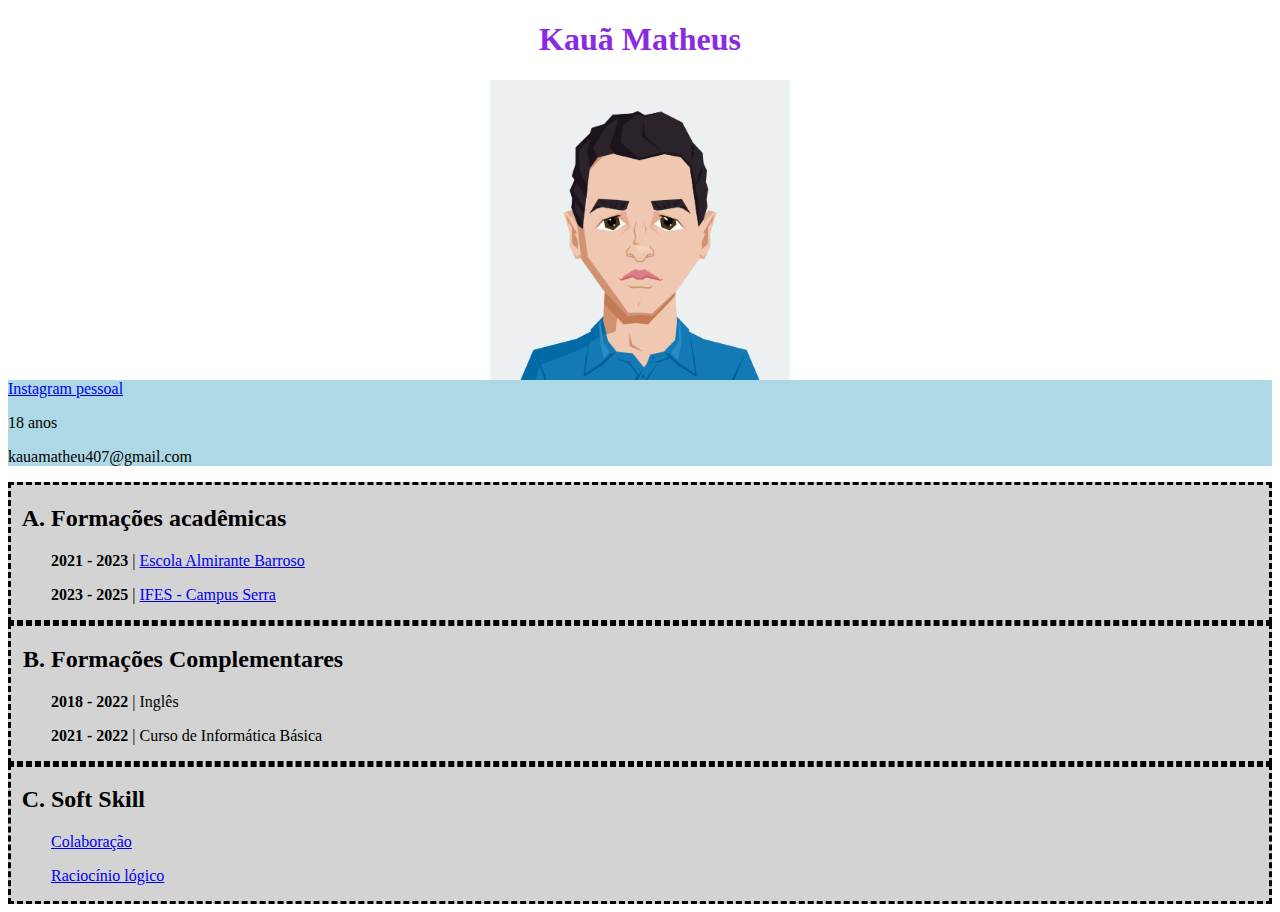
<file: html/index.html>
<!DOCTYPE html>
<html lang="pt-br">
<head>
    <meta charset="UTF-8">
    <meta name="viewport" content="width=device-width, initial-scale=1.0">
    <title>Currículo HTML</title>
    <link rel="stylesheet" href="..\CSS\style.css">
</head>

<body>
    <h1 id="className">Kauã Matheus</h1>

    <div id="classCenter"> <!--Imagem--> 
        <img src="..\img\AvatarMaker.png" alt="Foto de Perfil" width="300" height="300">
    </div>

    <div class="classBackgroud"><!--Informações-->
        <a href="https://www.instagram.com/_kauamatheu/" target="_blank">Instagram pessoal</a></p>
        <p>18 anos</p>
        <p>kauamatheu407@gmail.com</p>
    </div>

    <div class="minhadiv"><!--Formações academicas-->
        <ol>
            <h2 class="classTitle"><li>Formações acadêmicas</li></h2>
            <p><span style="font-weight:bold;">2021 - 2023</span> | <a href="https://www.escol.as/172328-almirante-barroso" target="_blank">Escola Almirante Barroso</a></p>
            <p><span style="font-weight:bold;">2023 - 2025</span> | <a href="https://www.serra.ifes.edu.br/" target="_blank">IFES - Campus Serra</a>
            </p>
        </ol>
    </div>

    <div class="minhadiv"><!--Formações complementares-->
        <ol start="2">
            <h2 class="classTitle"><li>Formações Complementares</li></h2>
            <p><span style="font-weight:bold;">2018 - 2022</span> | Inglês</p>
            <p><span style="font-weight:bold;">2021 - 2022</span> | Curso de Informática Básica</p>    
        </ol>
    </div>

    <div class="minhadiv"><!--Soft Skill-->
        <ol start="3">
            <h2 class="classTitle"><li>Soft Skill</li></h2>
            <p><a href="colaboracao.html" target="_blank">Colaboração</a></p>
            <p><a href="raciocinio.html" target="_blank">Raciocínio lógico</a></p>
        </ol>
    </div>
</body>
</html>
</file>
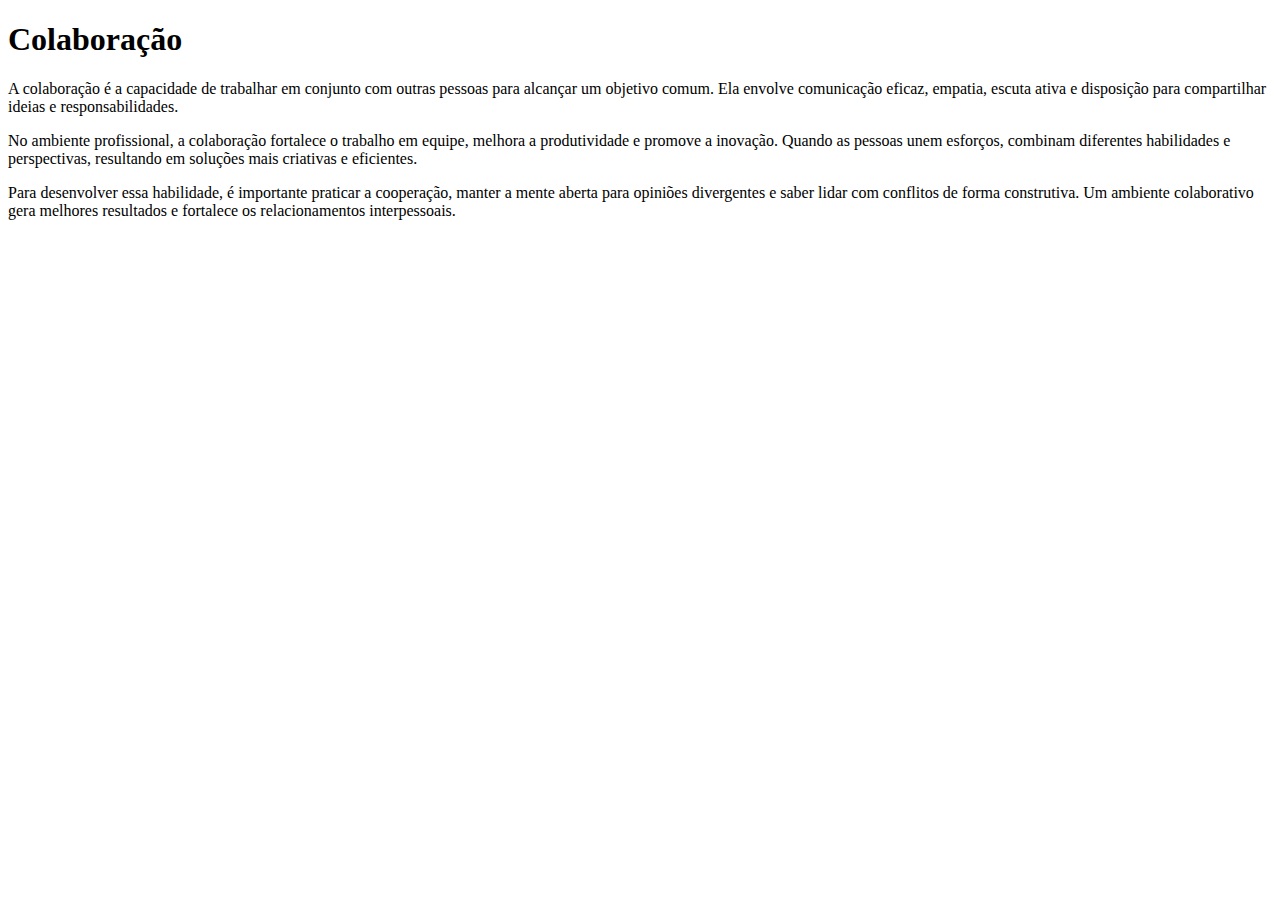
<file: html/colaboracao.html>
<!DOCTYPE html>
<html lang="pt-br">
<head>
    <meta charset="UTF-8">
    <meta name="viewport" content="width=device-width, initial-scale=1.0">
    <title>Colaboração</title>
</head>
<body>
    <h1>Colaboração</h1>
    <p>A colaboração é a capacidade de trabalhar em conjunto com outras pessoas para alcançar um objetivo comum. Ela envolve comunicação eficaz, empatia, escuta ativa e disposição para compartilhar ideias e responsabilidades.</p>
    <p>No ambiente profissional, a colaboração fortalece o trabalho em equipe, melhora a produtividade e promove a inovação. Quando as pessoas unem esforços, combinam diferentes habilidades e perspectivas, resultando em soluções mais criativas e eficientes.</p>
    <p>Para desenvolver essa habilidade, é importante praticar a cooperação, manter a mente aberta para opiniões divergentes e saber lidar com conflitos de forma construtiva. Um ambiente colaborativo gera melhores resultados e fortalece os relacionamentos interpessoais.</p>
</body>
</html>
</file>
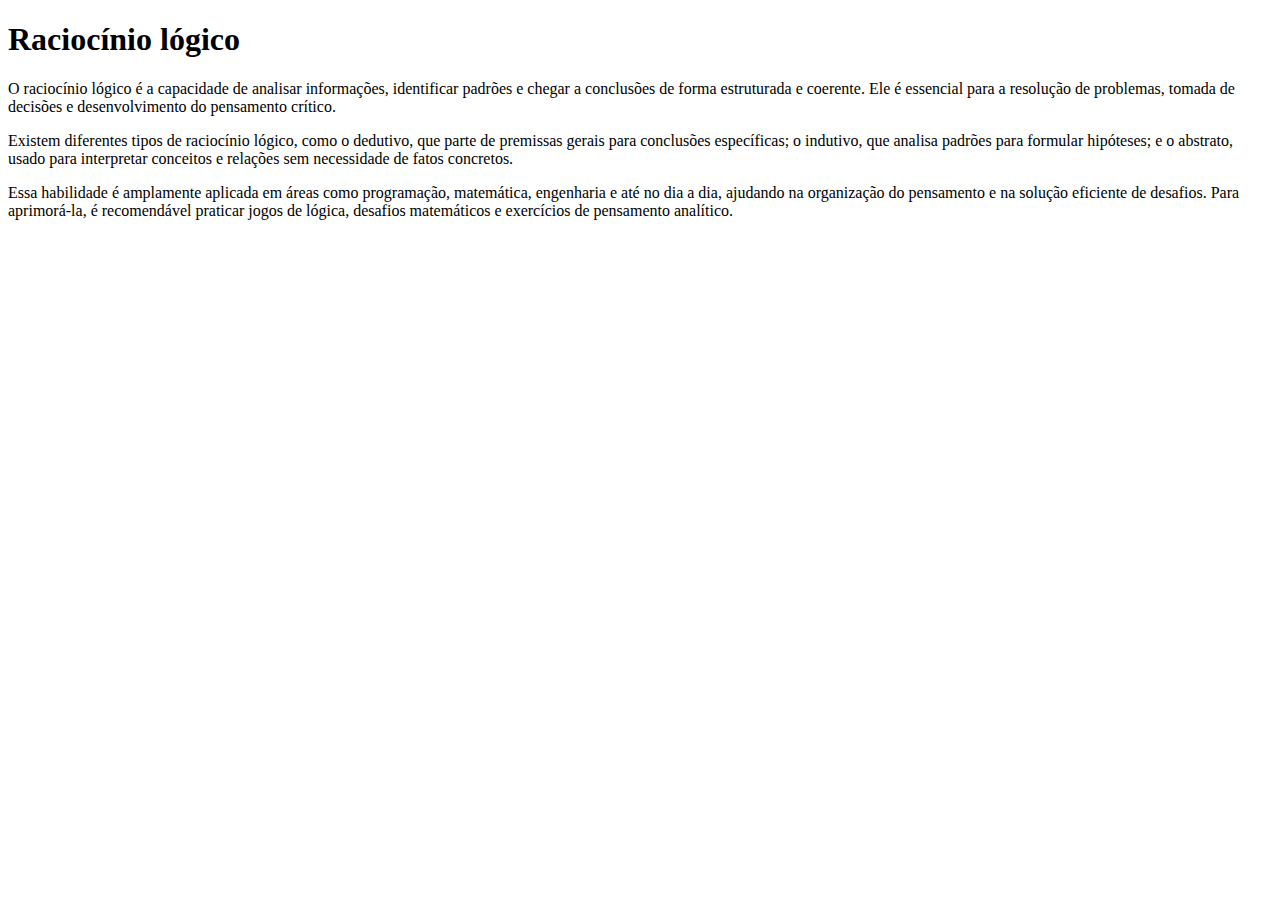
<file: html/raciocinio.html>
<!DOCTYPE html>
<html lang="pt-br">
<head>
    <meta charset="UTF-8">
    <meta name="viewport" content="width=device-width, initial-scale=1.0">
    <title>Raciocínio lógico</title>
</head>
<body>
    <h1>Raciocínio lógico</h1>
    <p>O raciocínio lógico é a capacidade de analisar informações, identificar padrões e chegar a conclusões de forma estruturada e coerente. Ele é essencial para a resolução de problemas, tomada de decisões e desenvolvimento do pensamento crítico.</p>
    <p>Existem diferentes tipos de raciocínio lógico, como o dedutivo, que parte de premissas gerais para conclusões específicas; o indutivo, que analisa padrões para formular hipóteses; e o abstrato, usado para interpretar conceitos e relações sem necessidade de fatos concretos.</p>
    <p>Essa habilidade é amplamente aplicada em áreas como programação, matemática, engenharia e até no dia a dia, ajudando na organização do pensamento e na solução eficiente de desafios. Para aprimorá-la, é recomendável praticar jogos de lógica, desafios matemáticos e exercícios de pensamento analítico.</p>


</body>
</html>
</file>
